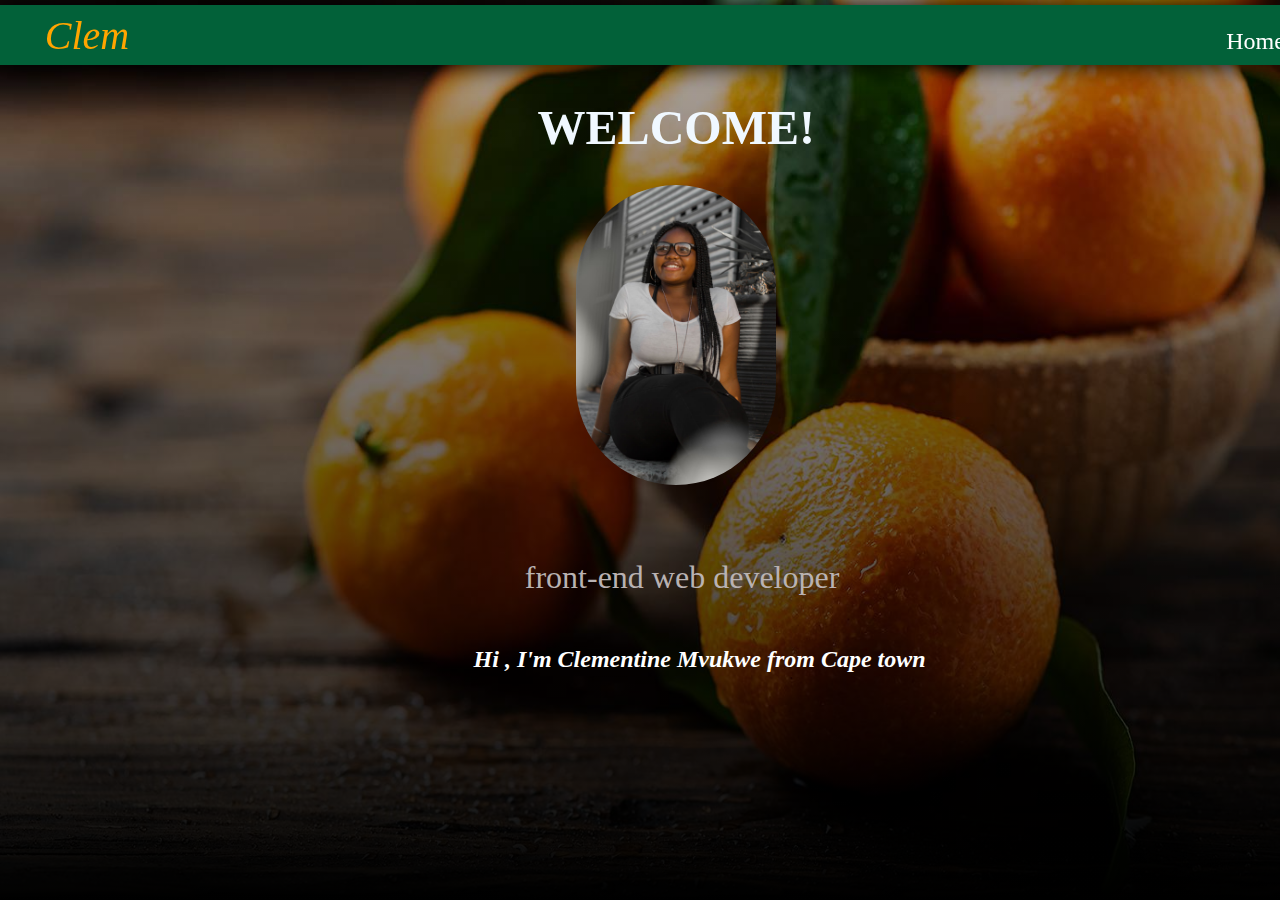
<file: HTML/index.html>
<!DOCTYPE html>
<html lang="en">
<head>
    <meta charset="UTF-8">
    <meta http-equiv="X-UA-Compatible" content="IE=edge">
    <meta name="viewport" content="width=device-width, initial-scale=1.0">
    <title>Home</title>
    <link rel="stylesheet" href="/CSS/style.css">
    <link rel="preconnect" href="https://fonts.googleapis.com">
<link rel="preconnect" href="https://fonts.gstatic.com" crossorigin>

</head>
<body>
    <header>
        <nav>
            <ul>
                <div class="logo"><i>Clem</i></div>

                <li> 
                <a href="">Home</a> 
                </li> 
                <li> 
                <a href="aboutMe.html"> About me </a>  
                </li>  
                <li>  
                <a href="contact.html"> Contact </a>    
                </li>  
            </ul>
        </nav>
    </header>
    <h1>WELCOME!</h1>
    <img src="/images/clem6.jpg" alt="">
    <p>front-end web developer</p>
    <h2><em>Hi , I'm Clementine Mvukwe from Cape town</em></h2>


    
 </div>   
</div>   
</div>

</body>
</html>
</file>
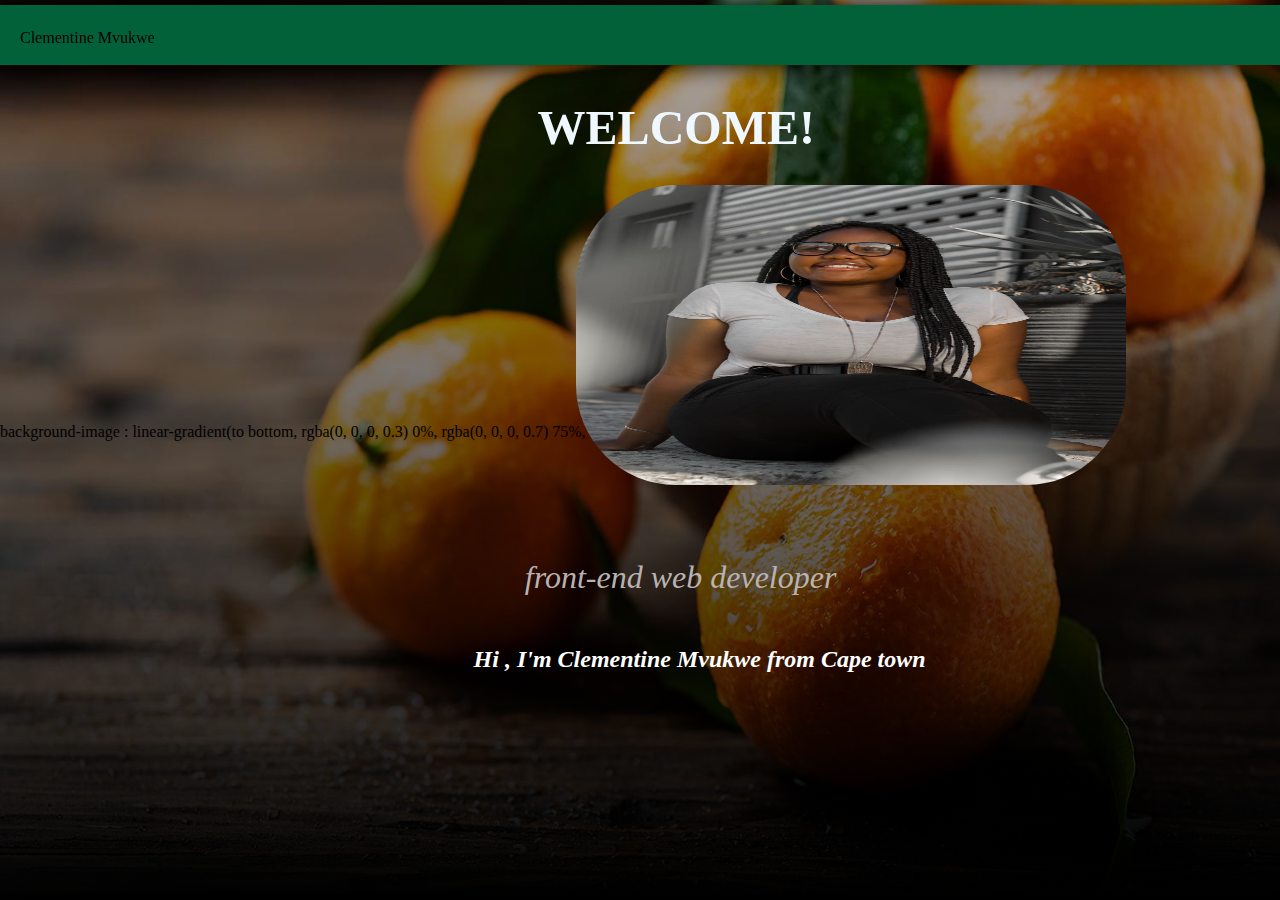
<file: extra.html>
<!DOCTYPE html>
<html>
    <head>
        <title>
            My Portfolio
        </title>
        <link rel="stylesheet" href="/CSS/style.css">

     
            </style>
           
            </head>

    <body>

        <header>
        <nav>
            <ul>
                <li>
                   Clementine Mvukwe   
                </li>
                <li>  
                    <a href="aboutMe.html">About me</a>  
                </li>  
                <li>  
                <a href="contact.html"> Contact </a>    
                </li>  
            </ul>
        </nav>
    </header>
    <h1><strong>WELCOME!</strong></h1>
    <img src="images/clem6.jpg" alt="myself" height="550" width="550">
    <p><em>front-end web developer</em> </p>
    <h2><strong><em>Hi , I'm Clementine Mvukwe from Cape town</em></strong></h2>


    
 </div>   
</div>   
</div>

    </body>
</html>




background-image : linear-gradient(to bottom, rgba(0, 0, 0, 0.3) 0%, rgba(0, 0, 0, 0.7) 75%, #000 100%), url();
</file>
<file: CSS/style.css>
*{
    margin: 0;
    padding: 0;

    box-sizing: border-box; 

}
body   
{  
background-attachment: fixed;
background-repeat: no-repeat;
background-size: 100% 100%;
background-image:linear-gradient(to bottom, rgba(0, 0, 0, 0.3) 0%, rgba(0, 0, 0, 0.7) 75%, #000 100%), url(/images/clementine.jpg);
filter: blur(20%);
}  

header {  
background-color: rgb(2, 97, 57);  
position: fixed;  
left: 0;  
right: 0;  
top: 5px;  
height: 60px;  
display: flex;  
align-items: center;  
box-shadow: 0 0 25px 0 black;  
}  

header * {  
display: inline;  
}  

header li {  
margin: 20px;  
}  

header li a {  
color: blue;  
text-decoration: none;  
}

h1{
    position: relative;
    top: 100px;
    left: 42%;
    color: aliceblue;
    font-size: 3rem;
}


h2 {
    position: relative;
    top: 10px;
    left: 37%;
    top: 250px;
    color: white;
    

}
.tab-titles{
    display: flex;
    margin: 20px 0 40px ;
}

.tab-links{
    margin-right:50px ;
    font-size: 18px;
    font-weight: 500;
    cursor: pointer; 
    position : relative;
}
.tab-links::after{
    content: '';
    width: 0;
    height: 3px ;
    background: #ff004f;
    position: absolute;
    left: 0;
    bottom: -8px;
    transition: 0.5s ;
}

.tab-links.active-link::after{
    width: 50% ;
}

.tab-contents ul li {
  list-style: none;
  margin: 10px 0;  
}

.tab-contents ul li span{
    color: #b54769;
    font-size: 14px;
}

.tab-contents{
display: none;

}
.tab-contents.active-tab{
    display: block;
}
a {
    color: white;
}
nav ul li a{
    position: relative;
    left: 250%;
    font-size: 1.5rem;
    color: white;

}

.logo {
    font-size: 2.5rem;
    color: orange;
    position: relative;
    left: 10%;
}

p{
    position: relative;
    left: 41%;
    top: 200px;
    color: rgb(185, 178, 178);
    font-size: 2rem;
}

img {
    height: 300px;
    border-radius: 100px;
    position: relative;
    left: 45%;
    top: 130px;
}
</file>
